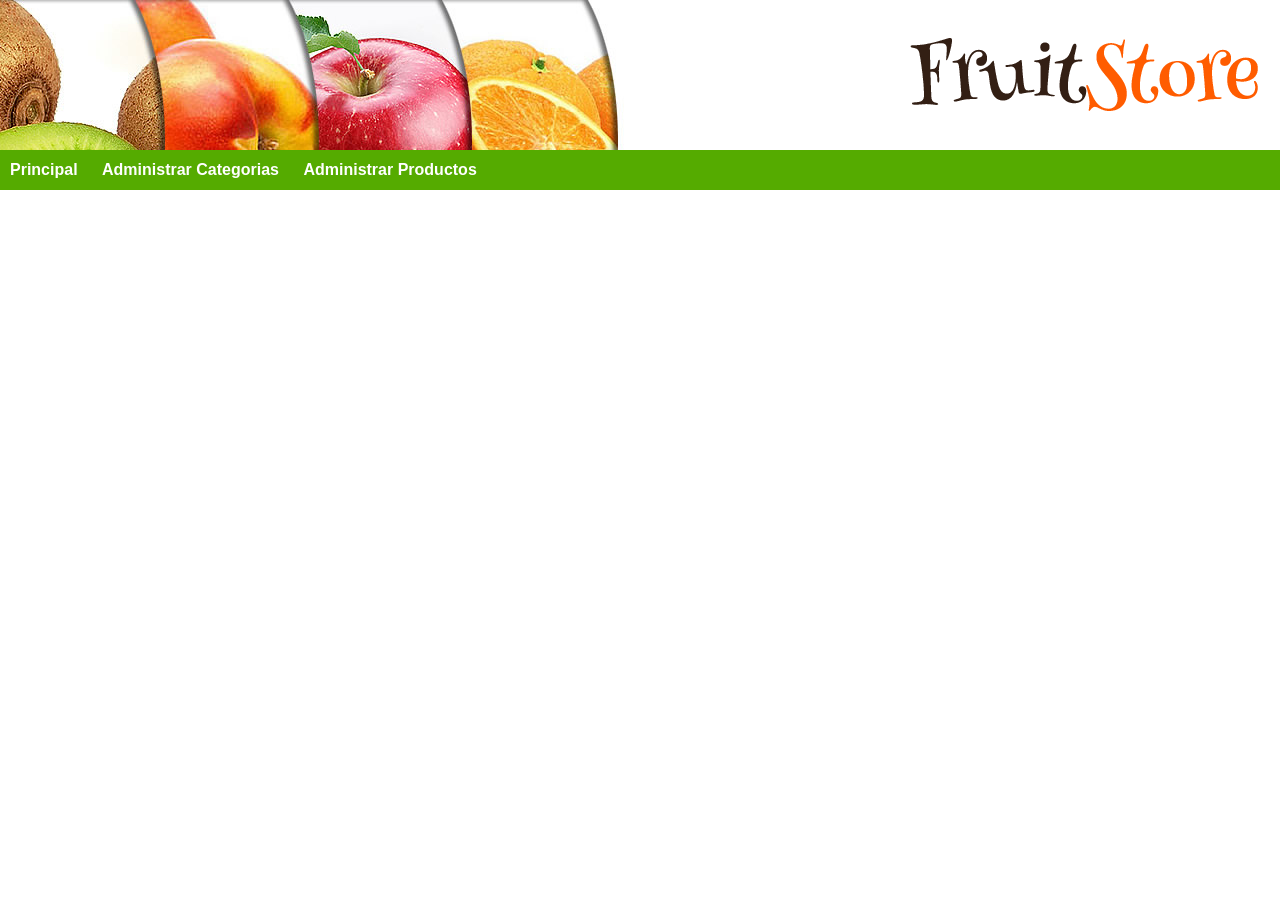
<file: FruitStore/wwwroot/index.html>
﻿<!DOCTYPE html>

<html>
<head>
    <meta http-equiv="Content-Type" content="text/html; charset=utf-8" />
    <title>FruitStore - La mejor fruteria de la Web</title>
    <link href="styles.css" rel="stylesheet" />
</head>
<body>
    <header></header>
    <nav>
        <a href="#">Principal</a>
        <a href="categorias">Administrar Categorias</a>
        <a href="productos">Administrar Productos</a>
    </nav>
    <main>
    </main>
</body>
</html>
</file>
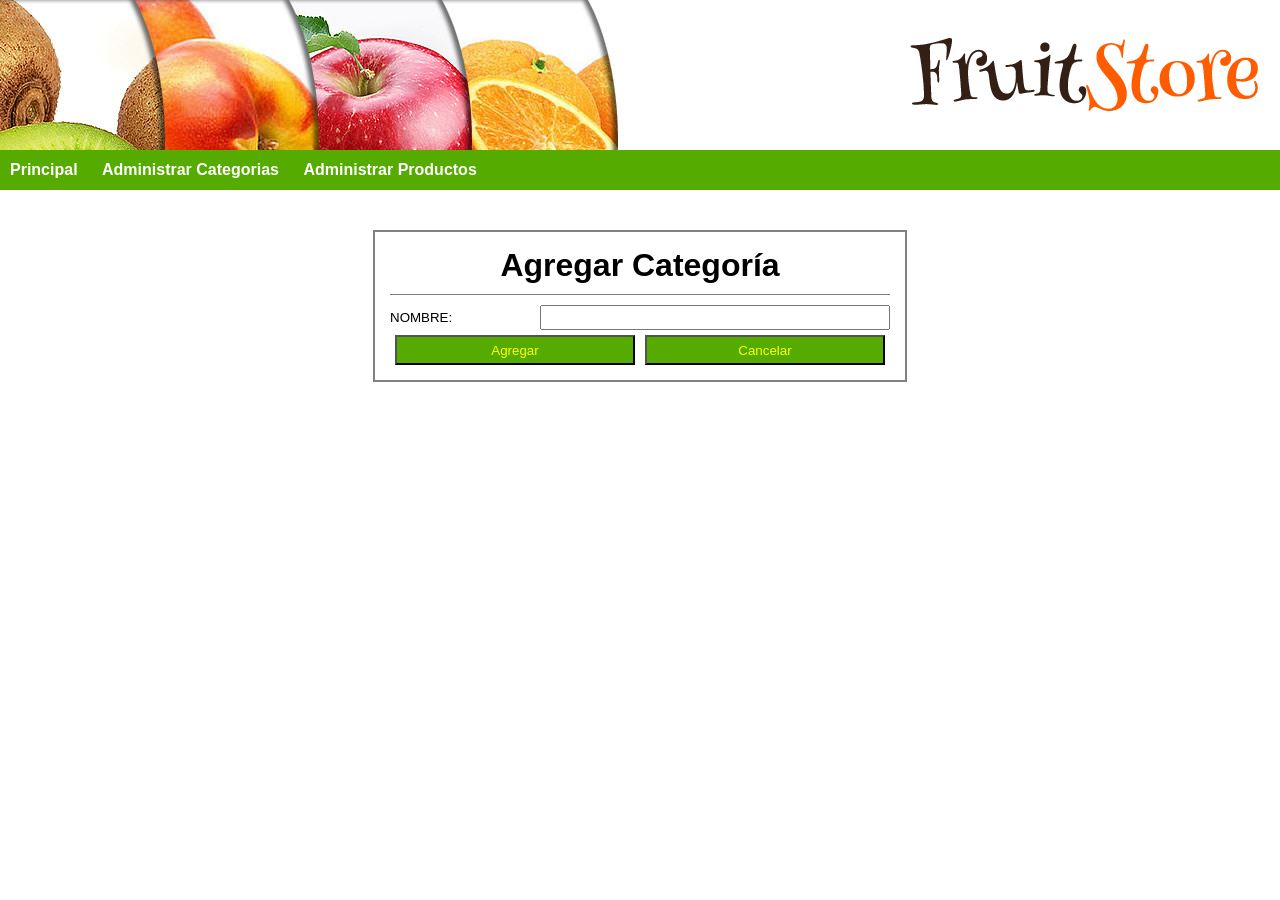
<file: FruitStore/wwwroot/agregarcategoria.html>
﻿<!DOCTYPE html>

<html>
<head>
    <meta http-equiv="Content-Type" content="text/html; charset=utf-8" />
    <title>FruitStore - La mejor fruteria de la Web</title>
    <link href="styles.css" rel="stylesheet" />
</head>
<body>
    <header></header>
    <nav>
        <a href="#">Principal</a>
        <a href="categorias">Administrar Categorias</a>
        <a href="productos">Administrar Productos</a>
    </nav>
    <main>

        <form>
            <div>
                <h1>Agregar Categoría</h1>

                <label>Nombre:</label>
                <input type="text" id="txtNombre" required="required" />

                <div class="botones">
                    <p id="error"></p>
                    <input type="submit" value="Agregar" id="btnAgregar" />
                    <a href="categorias.html">
                        <input type="button" value="Cancelar" id="btnCancelar" />
                    </a>                </div>
            </div>
        </form>

    </main>
</body>
</html>
</file>
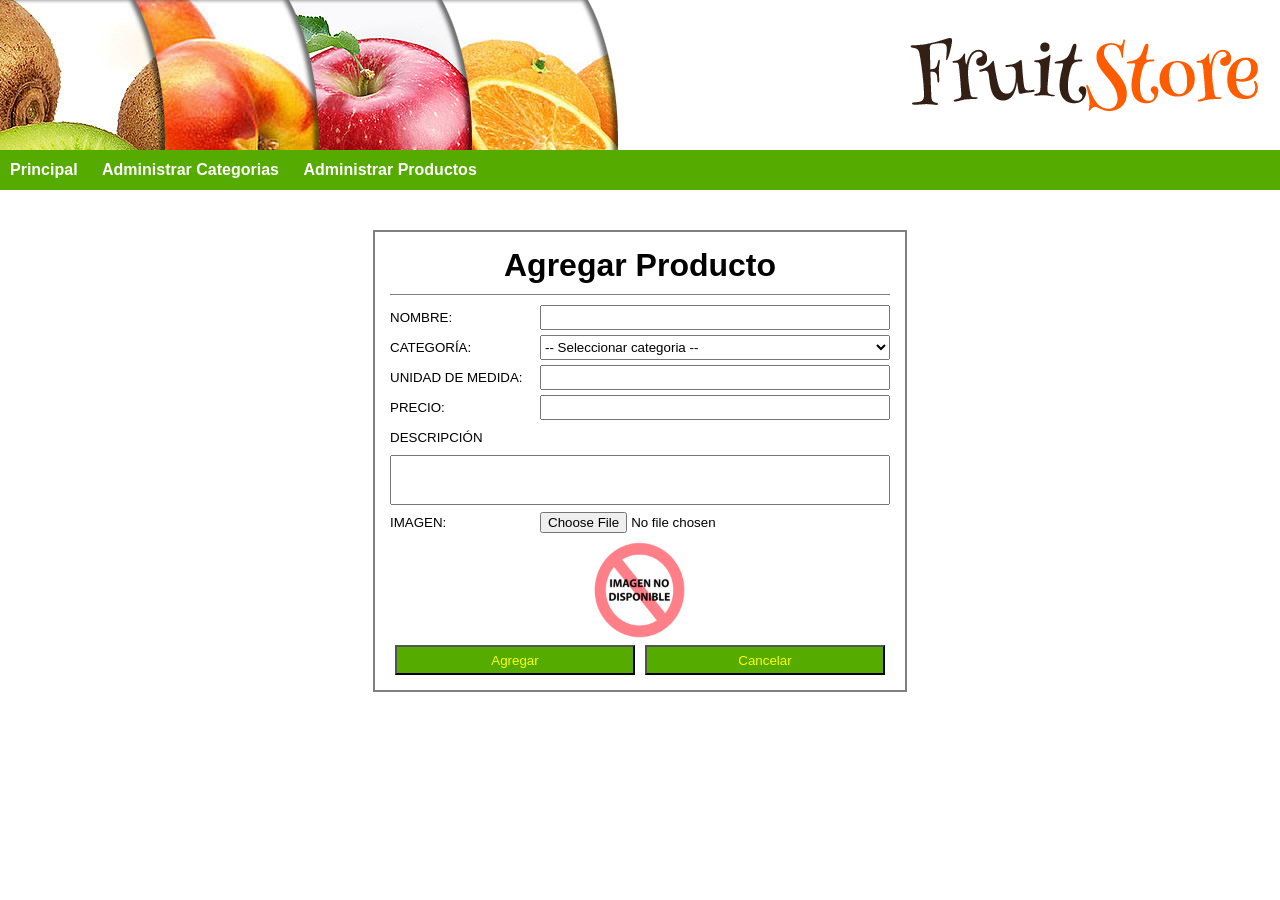
<file: FruitStore/wwwroot/agregarproducto.html>
﻿<!DOCTYPE html>

<html>
<head>
    <meta http-equiv="Content-Type" content="text/html; charset=utf-8" />
    <title>FruitStore - La mejor fruteria de la Web</title>
    <link href="styles.css" rel="stylesheet" />
</head>
<body>
    <header></header>
    <nav>
        <a href="#">Principal</a>
        <a href="categorias">Administrar Categorias</a>
        <a href="productos">Administrar Productos</a>
    </nav>
    <main>
        <form>
            <div>
                <h1>Agregar Producto</h1>

                <label>Nombre:</label>
                <input type="text" id="txtNombre" />


                <label>Categoría:</label>
                <select id="cmbCategoria">
                    <option>-- Seleccionar categoria --</option>
                </select>

                <label>Unidad de Medida:</label>
                <input type="text" id="txtUnidadMedida" />

                <label>Precio:</label>
                <input type="number" id="txtPrecio" />

                <label>Descripción</label>
                <textarea rows="2" cols="20"></textarea>

                <label>Imagen:</label>
                <input type="file" id="fileUpload1" accept="image/jpg" />

                <img id="imagePreview" src="img_frutas/no-disponible.png" />


                <div class="botones">
                    <p id="error"></p>
                    <input type="submit" value="Agregar" id="btnAgregar" />
                    <a href="productos.html">
                        <input type="button" value="Cancelar" id="btnCancelar" />
                    </a>
                </div>
            </div>
        </form>
        <script>

            function mostrarImagen(input) {
                if (input.files && input.files[0]) {
                    var reader = new FileReader();
                    reader.onload = function (e) {
                        document.getElementById('imagePreview').src = e.target.result;
                    }
                    reader.readAsDataURL(input.files[0]);
                }
            }

            document.getElementById('fileUpload1').addEventListener('change', function () {
                mostrarImagen(this);
            });
        </script>

    </main>
</body>
</html>
</file>
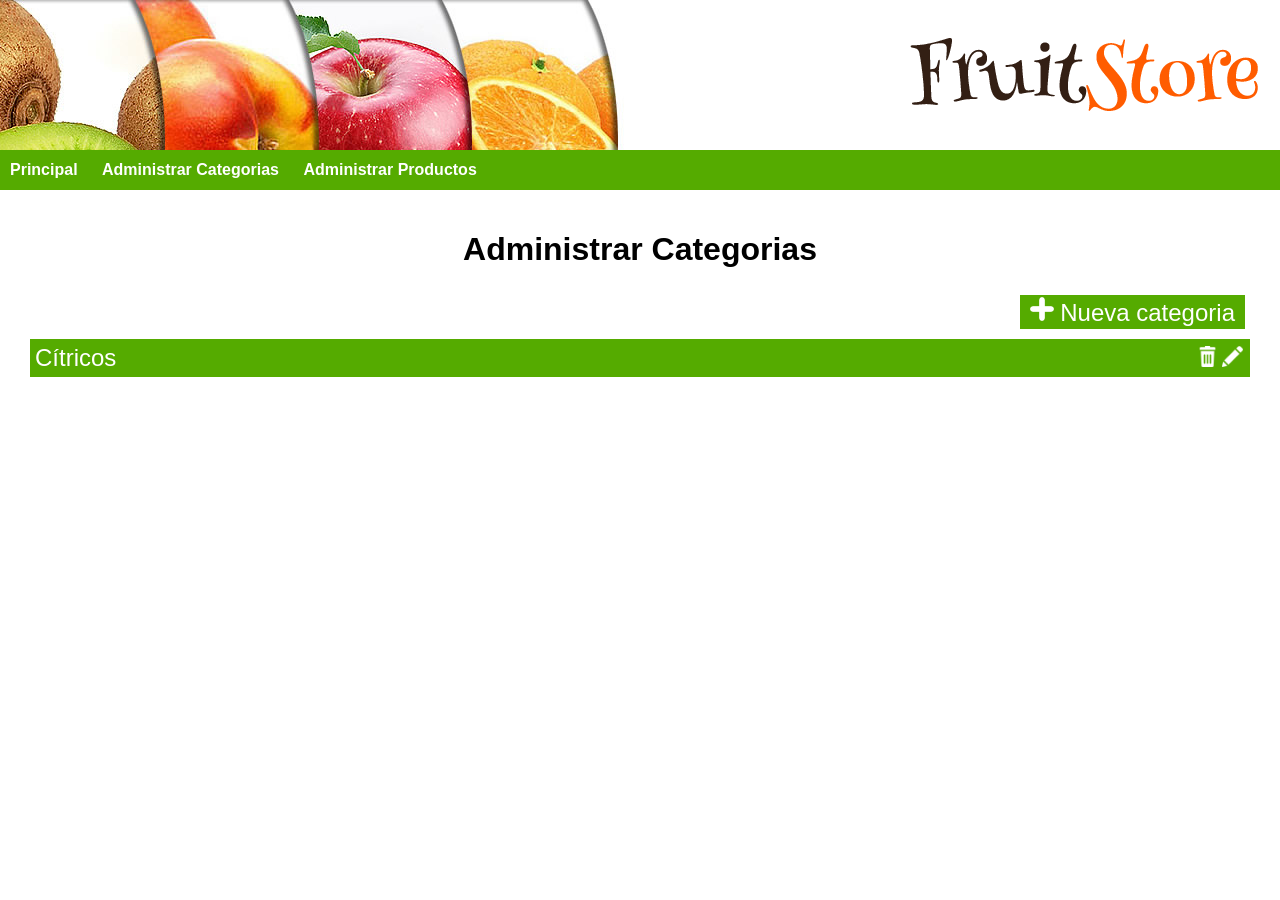
<file: FruitStore/wwwroot/categorias.html>
﻿<!DOCTYPE html>

<html>
<head>
    <meta http-equiv="Content-Type" content="text/html; charset=utf-8" />
    <title>FruitStore - La mejor fruteria de la Web</title>
    <link href="styles.css" rel="stylesheet" />
</head>
<body>
    <header></header>
    <nav>
        <a href="#">Principal</a>
        <a href="categorias">Administrar Categorias</a>
        <a href="productos">Administrar Productos</a>
    </nav>
    <main>
        <h1>Administrar Categorias</h1>

        <section class="lista">
            <ul>
                <li><a href="agregarcategoria.html"><img src="images/add.png" /> Nueva categoria</a></li>
                <li>
                    C&#xED;tricos
                    <a href="editarcategoria.html" class="btnEditar"></a>
                    <a href="eliminar.html" class="btnBorrar"></a>
                </li>
            </ul>

        </section>
    </main>
</body>
</html>
</file>
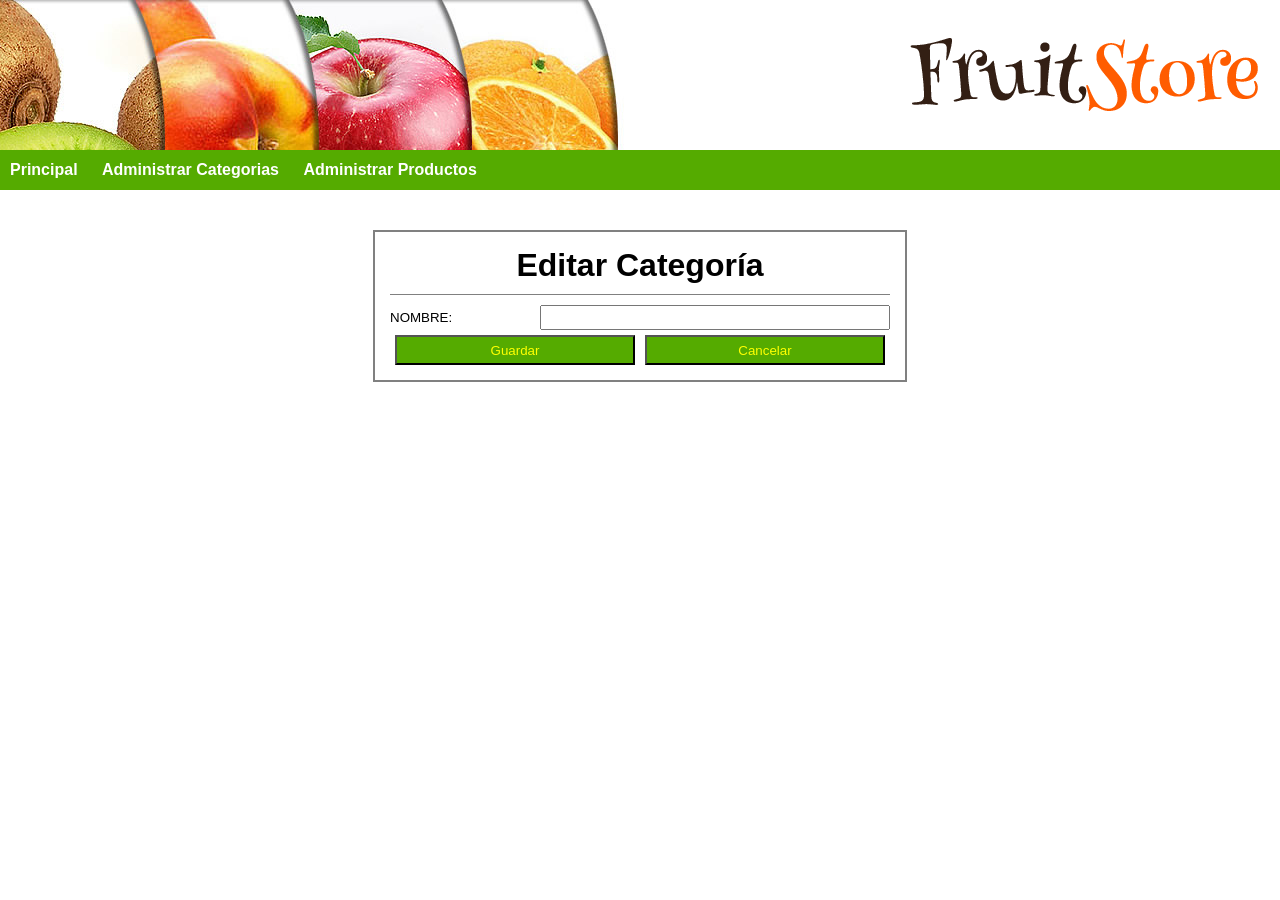
<file: FruitStore/wwwroot/editarcategoria.html>
﻿<!DOCTYPE html>

<html>
<head>
    <meta http-equiv="Content-Type" content="text/html; charset=utf-8" />
    <title>FruitStore - La mejor fruteria de la Web</title>
    <link href="styles.css" rel="stylesheet" />
</head>
<body>
    <header></header>
    <nav>
        <a href="#">Principal</a>
        <a href="categorias">Administrar Categorias</a>
        <a href="productos">Administrar Productos</a>
    </nav>
    <main>
        <form>
            <div>
                <h1>Editar Categoría</h1>

                <label>Nombre:</label>
                <input type="text" id="txtNombre" required="required"" />

                <div class="botones">
                    <p id="error"></p>
                    <input type="submit" value="Guardar" id="btnGuardar" />
                    <a href="categorias.html">
                        <input type="button" value="Cancelar" id="btnCancelar" />
                    </a>
                </div>
            </div>
        </form>
    </main>
</body>
</html>
</file>
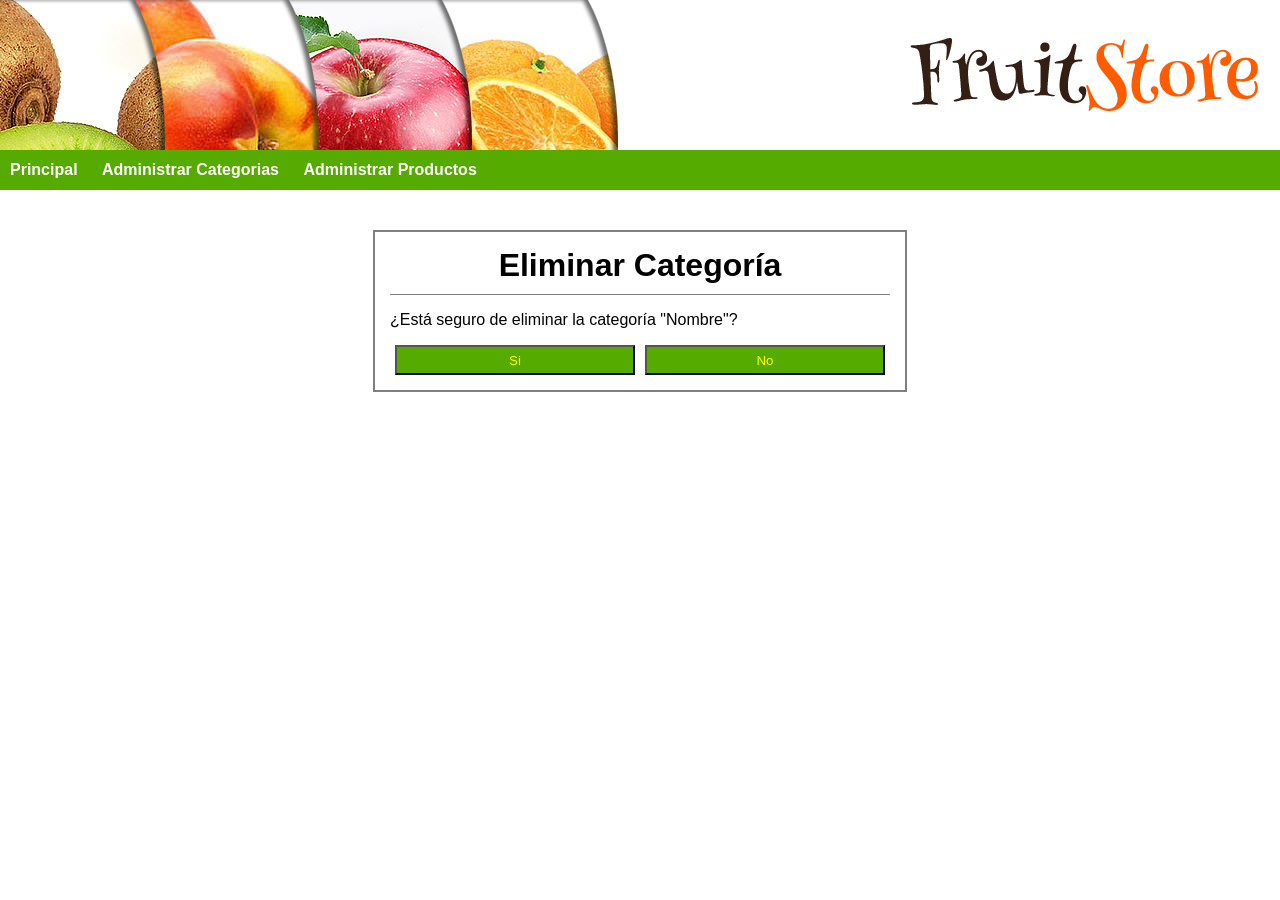
<file: FruitStore/wwwroot/eliminar.html>
﻿<!DOCTYPE html>

<html>
<head>
    <meta http-equiv="Content-Type" content="text/html; charset=utf-8" />
    <title>FruitStore - La mejor fruteria de la Web</title>
    <link href="styles.css" rel="stylesheet" />
</head>
<body>
    <header></header>
    <nav>
        <a href="#">Principal</a>
        <a href="categorias">Administrar Categorias</a>
        <a href="productos">Administrar Productos</a>
    </nav>
    <main>

        <form>
            <div>
                <h1>Eliminar Categoría</h1>

                <p>¿Está seguro de eliminar la categoría "Nombre"?</p>

                <div class="botones">
                    <p id="error"></p>
                    <input type="submit" value="Si" id="btnSi" />
                    <a href="categorias.html">
                        <input type="button" value="No" id="btnNo" />
                    </a>
                </div>
            </div>
        </form>
    </main>
</body>
</html>
</file>
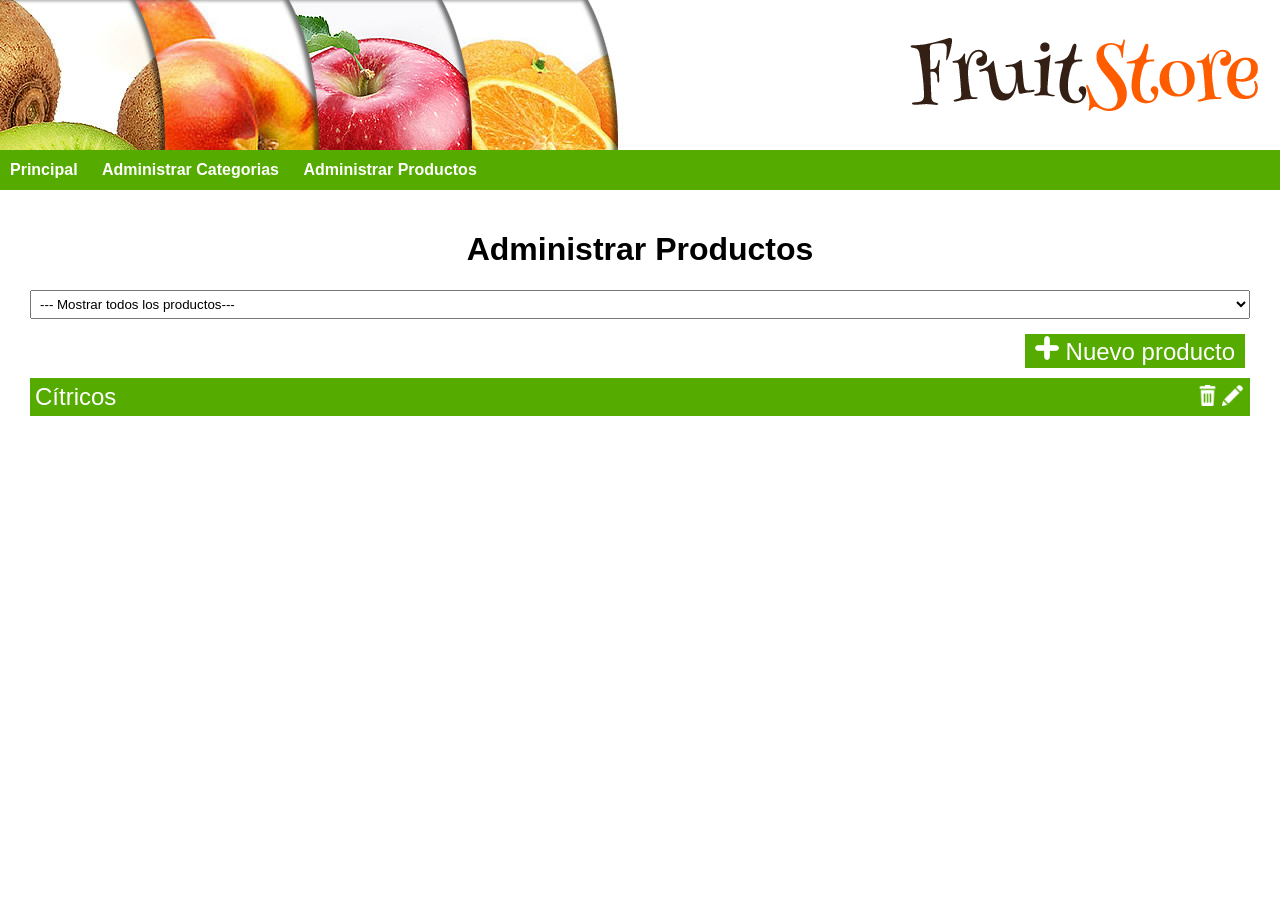
<file: FruitStore/wwwroot/productos.html>
﻿<!DOCTYPE html>

<html>
<head>
    <meta http-equiv="Content-Type" content="text/html; charset=utf-8" />
    <title>FruitStore - La mejor fruteria de la Web</title>
    <link href="styles.css" rel="stylesheet" />
</head>
<body>
    <header></header>
    <nav>
        <a href="#">Principal</a>
        <a href="categorias">Administrar Categorias</a>
        <a href="productos">Administrar Productos</a>
    </nav>
    <main>
        <h1>Administrar Productos</h1>

        <section class="lista">
            <form>
                <select>
                    <option>--- Mostrar todos los productos---</option>
                </select>
            </form>
            <ul>
                <li><a href="agregarproducto.html"><img src="images/add.png" /> Nuevo producto</a></li>
                <li>
                    C&#xED;tricos
                    <a href="editarcategoria.html" class="btnEditar"></a>
                    <a href="eliminar.html" class="btnBorrar"></a>
                </li>
            </ul>

        </section>
    </main>
</body>
</html>
</file>
<file: FruitStore/wwwroot/styles.css>
﻿body, html {
    margin: 0;
    padding: 0;
    font-family: Arial;
}

header {
    height: 150px;
    background-color: white;
    background: url(images/frutas_banner1.jpg) no-repeat, url(images/logo.png) center right no-repeat;
    margin: 0 20px 0 0;
}

nav {
    background: #55ab00;
    min-height: 30px;
    padding: 5px 0px;
}

    nav a {
        display: inline-block;
        color: white;
        text-decoration: none;
        font-size: 1em;
        line-height: 30px;
        margin: 0 10px;
        font-family: Arial;
        font-weight: bold;
    }

main {
    display: block;
    padding: 20px;
}

    main form img {
        max-width: 80%;
        max-height: 500px;
        display: block;
        margin: 20px auto;
    }

    main h1 {
        text-align: center;
    }

footer {
    background: #55ab00;
    height: 15px;
    position: fixed;
    bottom: 0;
    width: 100%;
}


.productos a {
    display: block;
    width: calc(25% - 10px);
    float: left;
    text-align: center;
    text-decoration: none;
    color: orangered;
    margin: 0 10px 30px 0;
}

    .productos a div {
        height: 140px;
    }

    .productos a img {
        max-height: 140px;
        max-width: 100%;
        display: block;
        margin: auto;
    }

    .productos a h3 {
        color: black;
        margin: 0;
    }


.datosproductos img {
    display: block;
    float: left;
    width: 30%;
}

.datosproductos p {
    display: block;
    width: 60%;
    float: right;
    margin: 0 10px;
}

    .datosproductos p label {
        display: inline-block;
        width: 25%;
        font-weight: bold;
    }


        .datosproductos p label:nth-child(2n) {
            display: inline-block;
            width: 70%;
            font-weight: normal;
        }

.admin {
    color: yellow;
}


.listado a, .listado .card {
    border: 2px solid rgb(85,171,0);
    width: 300px;
    display: block;
    margin: 0 5px 5px 0;
    float: left;
    text-decoration: none;
    position: relative;
}



.listado h1, .listado h2 {
    margin: 0;
    text-align: left;
    height: 25px;
    font-weight: bold;
    font-size: 20px;
    padding: 0 45px 0 5px;
    line-height: 25px;
    overflow: hidden;
    color: white;
    background: linear-gradient(to bottom, #55ab00 1%,#458a01 50%, #55ab00 100%);
}

.listado .mark h1 {
    color: yellow;
}

.listado h2 {
    background: none;
    color: darkgray;
    font-weight: normal;
    font-size: 15px;
    height: 15px;
    line-height: 15px;
}

    .listado h2[title] {
        height: 30px;
    }

.listado .image {
    width: 284px;
    height: 94px;
    margin: 5px;
    padding: 3px;
}

.listado img {
    display: block;
    margin: auto;
    max-width: 100%;
    max-height: 100%;
}

.listado .botones {
    width: 50px;
    height: 25px;
    position: absolute;
    top: 0;
    right: 5px;
}

    .lista ul li:not(:first-of-type) a, .listado .botones input, .listado .botones a {
        display: block;
        width: 21px;
        height: 21px;
        margin: 2px;
        border: 0;
        background-size: contain;
    }

.lista ul li:first-of-type {
    background: none;
}

    .lista ul li:first-of-type a {
        background: none;
        background: #55ab00;
        padding:2px 10px;
    }

.btnEditar {
    background-image: url(images/editb.png);
}

.btnBorrar {
    background-image: url(images/deleteb.png);
}

/*.1*/
.modal {
    width: 100%;
    height: 100%;
    top: 0;
    left: 0;
    position: fixed;
    background-color: rgba(0, 0, 0, 0.7);
}

form > div {
    width: 500px;
    background-color: white;
    margin: 20px auto;
    padding: 15px;
    border: 2px solid gray;
    overflow: hidden;
}

.modal form > div {
    width: 500px;
    background-color: white;
    margin: 20px auto;
    padding: 15px;
    border: 2px solid gray;
    outline: 10px solid rgba(85, 171, 0, 0.30);
    overflow: hidden;
}


form input[type=submit], input[type=button] {
    display: block;
    float: left;
    width: 48%;
    height: 30px;
    margin: 0 1%;
    background-color: #55ab00;
    color: yellow;
}

form h1 {
    margin: 0 0 10px 0;
    padding-bottom: 10px;
    border-bottom: 1px solid gray;
}

form div > label {
    float: left;
    height: 25px;
    line-height: 25px;
    box-sizing: border-box;
    width: 29%;
    margin: 0 1% 5px 0;
    text-transform: uppercase;
    font-size: 10pt;
}

form div > input, form div > select, form div > textarea {
    float: left;
    width: 70%;
    box-sizing: border-box;
    height: 25px;
    line-height: 25px;
    margin: 0 0 5px 0;
}

form div > textarea {
    width: 100%;
    resize: none;
    height: 50px;
}

form > div > img {
    clear: both;
    max-height: 100px;
    display: block;
    margin: auto;
}

#error, .error {
    text-align: center;
    color: red;
    font-size: smaller;
    margin: 5px 0;
}

.lista ul, .lista > form {
    padding: 0;
    margin: 10px;
    list-style: none;
}
.lista select{
    padding:5px;
    width:100%;
}


    .lista ul li {
        padding: 5px;
        font-size: 1.5em;
        margin-bottom: 5px;
        background: #55ab00;
        color: white;
        overflow: hidden;
    }

    .lista ul a {
        color: white;
        text-decoration: none;
        float: right;
    }
</file>
